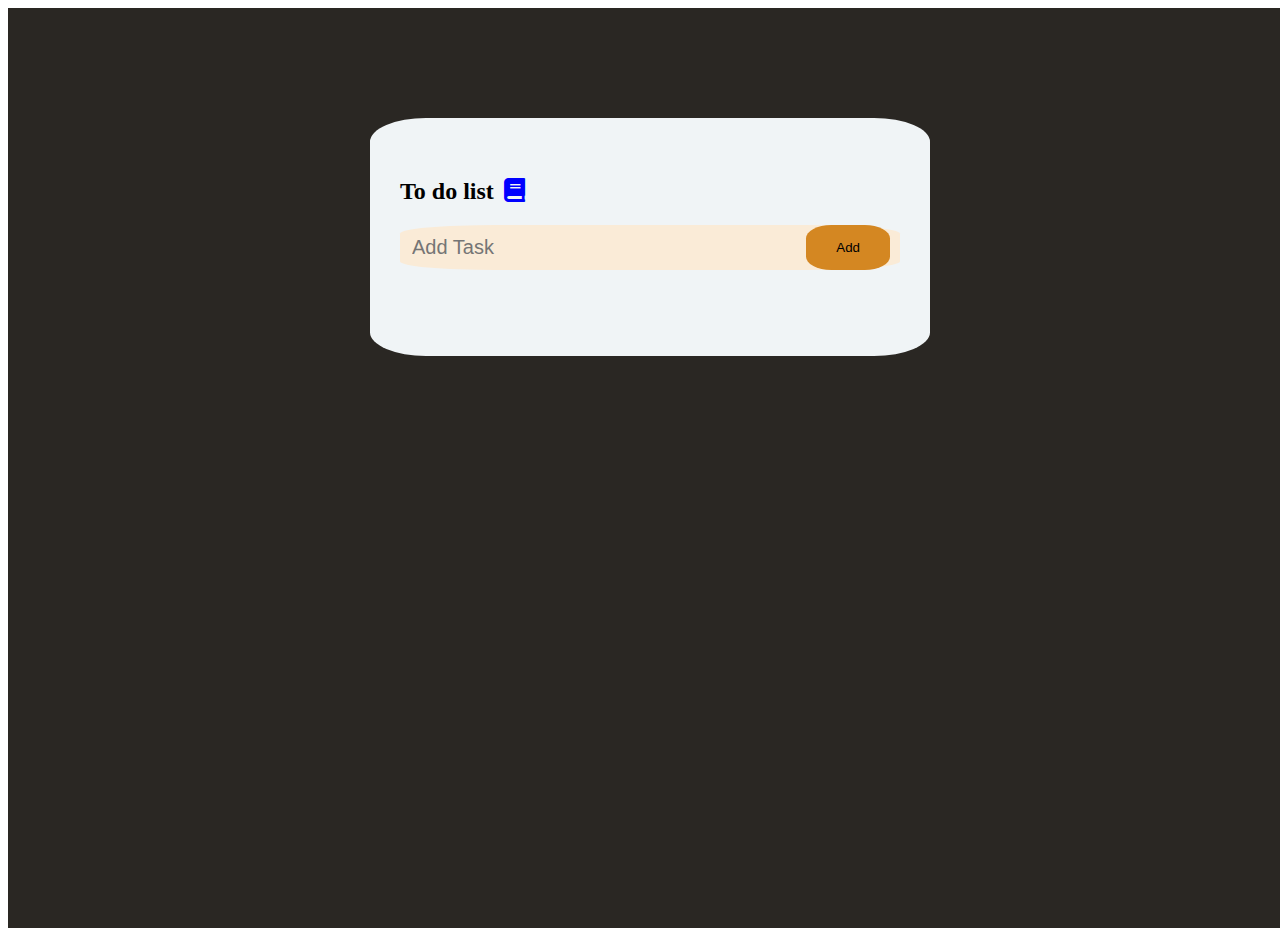
<file: to_do_list/todo.html>
<!DOCTYPE html>
<html lang="en">
<head>
    <meta charset="UTF-8">
    <meta name="viewport" content="width=device-width, initial-scale=1.0">
    <link rel="stylesheet" href="todo.css">
    <link rel="stylesheet" type="text/css" href="https://cdnjs.cloudflare.com/ajax/libs/font-awesome/5.15.1/css/all.min.css">
    <title>To Do list</title>
</head>
<body>
     <div id="container" >
        <div id="todo_app">
        <h2>To do list<i class="fas fa-book"></i> </h2>
       <div class="input" ><input type="text" input="input" placeholder="Add Task" id="input" ><button id="ToDo" onclick="addtask()">Add</button></div>
            <ul id="list_container">
            </ul>
        
     </div>
    </div>        
<script src="todo.js"></script>
</body>
</html>
</file>
<file: to_do_list/todo.css>
#container{
    width:100%;
    min-height: 100vh;
    padding: 10px;
    background: rgb(42, 39, 35);
   
}
#todo_app{
    width:100%;
    max-width:500px;
    background: rgb(240, 244, 246);
    padding: 40px 30px 70px;
    margin:100px auto 20px;
    justify-content: center;
    align-items: center;
    border-radius: 10%;
   
}
#todo_app i{
    margin-left: 10px;
    color: blue;
}
.input{
    display:flex;
    border:none;
    outline: none;
    background:antiquewhite;
    padding: 0px 10px;
    border-radius: 19%;
}
button{
    border:none;
    outline: none;
    background:rgb(212, 135, 34);
    padding:15px 30px;
    border-radius: 30%;
}
input{
    width:90%;
    border:none;
    outline: none;
    background:transparent;
    font-size: 20px;
}
ul li{
    font-size:25px;
    list-style:circle;
 
    padding:20px 8px 12px 30px;
    user-select: none;
    cursor: pointer;    
    position: relative;
}
ul li ::before{
    content: '';
    position: absolute;
    border-radius: 50%;
    left:0;
    width:28px;
    height:28px; 
}
ul .check{
    color:rgba(24, 2, 2, 0.6);
    list-style:disc;
    text-decoration: line-through;
}
ul .check::before{
    text-decoration: line-through;
}
ul li span{
    position: absolute;
    right:0;
    top:5px;
    width:40px;
    height:40px;
    line-height:40px;
    font-size: 25px;

    text-align: center;
}
ul li span:hover{
    background:rgb(167, 156, 156);
    border-radius: 50%;
}
</file>
